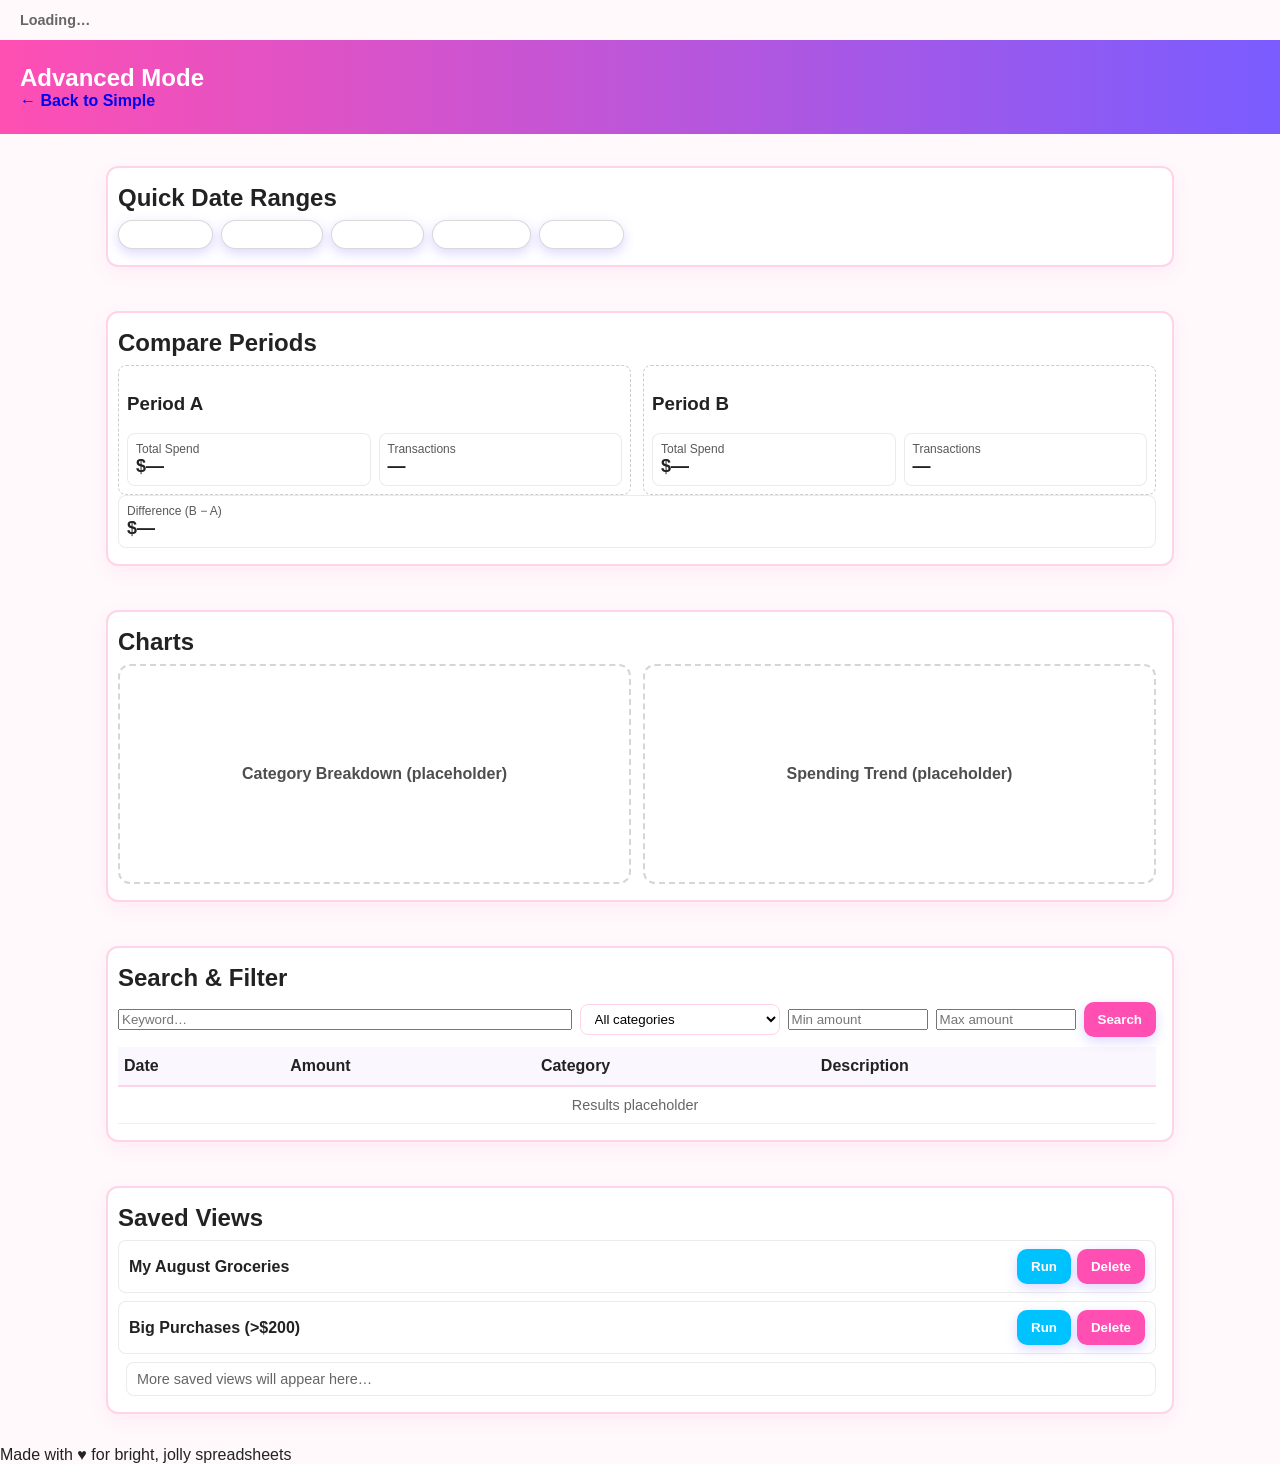
<file: advanced.html>
<!DOCTYPE html><html><head><meta charset='UTF-8'><title>SpendLite — Advanced</title><link rel='stylesheet' href='style.css'><link rel='stylesheet' href='advanced.css'></head><body><div style='padding:12px' class='muted'><strong id='txnCount'>Loading…</strong></div><header class='app-header'><h1>Advanced Mode</h1><nav class='crumbs'><a href='index.html'>← Back to Simple</a></nav></header><main class='adv-container'><section class='card'><h2>Quick Date Ranges</h2><div class='range-row'><button class='chip'>Last 7 days</button><button class='chip'>Last 30 days</button><button class='chip'>This Month</button><button class='chip'>Year to Date</button><button class='chip'>Custom…</button></div></section><section class='card'><h2>Compare Periods</h2><div class='period-compare grid-2'><div class='period-box'><h3>Period A</h3><div class='kpis'><div class='kpi'><div class='kpi-label'>Total Spend</div><div class='kpi-value'>$—</div></div><div class='kpi'><div class='kpi-label'>Transactions</div><div class='kpi-value'>—</div></div></div></div><div class='period-box'><h3>Period B</h3><div class='kpis'><div class='kpi'><div class='kpi-label'>Total Spend</div><div class='kpi-value'>$—</div></div><div class='kpi'><div class='kpi-label'>Transactions</div><div class='kpi-value'>—</div></div></div></div></div><div class='kpi delta'><div class='kpi-label'>Difference (B − A)</div><div class='kpi-value'>$—</div></div></section><section class='card'><h2>Charts</h2><div class='grid-2'><div class='chart-box'>Category Breakdown (placeholder)</div><div class='chart-box'>Spending Trend (placeholder)</div></div></section><section class='card'><h2>Search & Filter</h2><form class='filters'><input type='text' placeholder='Keyword…'><select><option>All categories</option></select><input type='number' step='0.01' placeholder='Min amount'><input type='number' step='0.01' placeholder='Max amount'><button type='button'>Search</button></form><table class='zebra'><thead><tr><th>Date</th><th>Amount</th><th>Category</th><th>Description</th></tr></thead><tbody><tr><td colspan='4' class='muted center'>Results placeholder</td></tr></tbody></table></section><section class='card'><h2>Saved Views</h2><ul class='saved-views'><li><span class='view-name'>My August Groceries</span><div class='actions'><button class='secondary'>Run</button><button class='danger'>Delete</button></div></li><li><span class='view-name'>Big Purchases (>$200)</span><div class='actions'><button class='secondary'>Run</button><button class='danger'>Delete</button></div></li><li class='muted'>More saved views will appear here…</li></ul></section></main><footer class='app-footer'>Made with ♥ for bright, jolly spreadsheets</footer><script src='advanced.js'></script></body></html>
</file>
<file: style.css>
:root{
  --bg: #fff9fb;
  --card: #ffffff;
  --text: #222;
  --muted: #666;
  --primary: #ff4fb3;
  --primary-2: #7a5cff;
  --accent: #00c2ff;
  --border: #ffd3e8;
}
*{box-sizing:border-box}
body{font-family:-apple-system,BlinkMacSystemFont,'Segoe UI',Roboto,Arial,sans-serif;margin:0;background:var(--bg);color:var(--text)}
.app-header{padding:24px 20px;background:linear-gradient(90deg,var(--primary),var(--primary-2));color:#fff}
.app-header h1{margin:0;font-size:24px}
main{padding:16px;max-width:1100px;margin:0 auto}
.card{background:#fff;border:2px solid var(--border);border-radius:12px;padding:16px;margin:16px 0;box-shadow:0 6px 18px rgba(255,79,179,.08)}
h2{margin:0 0 8px}
.btn-row{display:flex;flex-wrap:wrap;gap:8px;margin: 8px 0 12px}
button{background:var(--primary);color:#fff;border:none;border-radius:10px;padding:10px 14px;font-weight:600;cursor:pointer;box-shadow:0 4px 12px rgba(122,92,255,.25)}
button.secondary{background:var(--accent)}
button.small{padding:6px 10px;font-size:13px}
button.rule-btn{padding:4px 10px;font-size:14px}
textarea{width:100%;font-family:ui-monospace,SFMono-Regular,Menlo,Consolas,monospace;border-radius:10px;border:1px solid var(--border);padding:10px}
table{border-collapse:collapse;width:100%;margin-top:10px}
th,td{padding:10px;border-bottom:1px solid #eee;text-align:left}
th{background:#faf7ff;border-bottom:2px solid var(--border)}
#categoryTotals table td:nth-child(2),#transactionsTable td:nth-child(2){text-align:right}
tfoot td{font-weight:700}
.zebra tr:nth-child(even){background:#fff7fb}
a.catlink{cursor:pointer;text-decoration:underline;color:var(--primary-2);font-weight:600}
.muted{font-weight:normal;font-size:.9em;color:var(--muted);margin-left:8px}
.filters{display:flex;align-items:center;gap:8px;margin-top:10px}
select{padding:6px 10px;border-radius:8px;border:1px solid var(--border);background:#fff}


/* Month totals bar */
.month-totals { margin: 8px 0 12px; font-weight: 600; }
.month-totals .badge { display:inline-block; margin-left:6px; padding:2px 8px; border-radius:999px; background:#eef4ff; color:#223; font-weight:700; }


/* === SpendLite tweak: Category Totals readability === */
#categoryTotals table {
  table-layout: auto;
}
/* First letter upper, rest lower for category names */
#categoryTotals td:first-child,
#categoryTotals td:first-child a {
  text-transform: lowercase;
}
#categoryTotals td:first-child a::first-letter {
  text-transform: uppercase;
}
/* Totals column: tighter gap and larger numbers */
#categoryTotals td:last-child {
  width: 1%;
  white-space: nowrap;
  text-align: right;
  padding-left: 6px;
  padding-right: 8px;
  font-size: 1.15rem;
  font-variant-numeric: tabular-nums;
  letter-spacing: 0.01em;
}
/* Grand total emphasis */
#categoryTotals tfoot td {
  font-size: 1.25rem;
  font-weight: 700;
}

/* Category totals table spacing and alignment */
#categoryTotals table.cats th, #categoryTotals table.cats td {
  padding: 6px 8px;
}
#categoryTotals table.cats td.num, #categoryTotals table.cats th.num {
  text-align: right;
  font-variant-numeric: tabular-nums;
}
#categoryTotals table.cats td:first-child {
  white-space: nowrap;
}
.category-name {
  text-transform: capitalize;
}
#transactionsBody { margin-top: 8px; }

/* Tighter left gutter for tables */
.zebra { margin-left: 0; }
.zebra th, .zebra td { padding-left: 6px; }
#categoryTotals table.cats th:first-child, 
#categoryTotals table.cats td:first-child { padding-left: 6px; }

/* --- Precise alignment for Category Totals --- */
#categoryTotals table.cats {
  width: 100%;
  border-collapse: collapse;
  table-layout: fixed;
}
#categoryTotals table.cats .col-cat { width: auto; }
#categoryTotals table.cats .col-total { width: 120px; }
#categoryTotals table.cats .col-pct { width: 64px; }

#categoryTotals table.cats th,
#categoryTotals table.cats td {
  padding: 6px 10px;
  vertical-align: middle;
}
#categoryTotals table.cats th:first-child,
#categoryTotals table.cats td:first-child {
  padding-left: 8px; /* small but consistent */
}
#categoryTotals table.cats th.num,
#categoryTotals table.cats td.num {
  text-align: right;
}
/* Make the whole card's left gutter a touch tighter to bring columns left */
section.card { padding-left: 10px; }


/* Pager */
.pager {
  display: flex;
  gap: 8px;
  align-items: center;
  justify-content: center;
  margin: 8px 0 4px;
  flex-wrap: wrap;
}
.pager button {
  color: var(--text);
  border: 1px solid rgba(0,0,0,.15);
  background: #fff;
  padding: 4px 8px;
  border-radius: 6px;
  cursor: pointer;
}
.pager button[disabled] {
  opacity: .4;
  cursor: default;
}
.pager .page-btn.active {
  font-weight: 700;
  text-decoration: underline;
}


/* Improved pager buttons */
.pager button {
  color: var(--text);
  min-width: 42px;
  text-align: center;
}
.pager button:hover:not([disabled]) {
  background: #f0f0f0;
}
.pager .page-btn.active {
  font-weight: 700;
  background: #ddd;
}


/* Advanced button */
.header-actions { margin-top: 4px; }
.header-actions .btn-adv {
  display: inline-block;
  padding: 6px 10px;
  border-radius: 8px;
  border: 1px solid rgba(0,0,0,.15);
  background: #fff;
  text-decoration: none;
  font-weight: 600;
}
.header-actions .btn-adv:hover { background: #f5f5f5; }


/* === Simple Mode tightening v2 === */
#simpleTotalsWrapper {
  display: flex;
  flex-direction: column;
  align-items: center;
  margin: 0 auto;
  text-align: center;
}
#categoryTotals table.cats {
  border-collapse: collapse !important;
  table-layout: auto !important;
  width: auto !important;          /* shrink to content so columns sit closer */
  margin: 0 auto !important;
  border-spacing: 0 !important;
}
#categoryTotals table.cats col.col-cat { width: auto !important; }
#categoryTotals table.cats col.col-total { width: 1% !important; } /* minimal width */
#categoryTotals table.cats col.col-pct { width: 1% !important; }

#categoryTotals table.cats th,
#categoryTotals table.cats td {
  padding: 4px 8px !important; /* tighter cells */
  white-space: nowrap;
}
#categoryTotals table.cats td:nth-child(2),
#categoryTotals table.cats th:nth-child(2) { text-align: right; }
#categoryTotals table.cats td:nth-child(3),
#categoryTotals table.cats th:nth-child(3) { text-align: right; }

/* Ensure the block remains centered */
#categoryTotals { display: block; margin: 6px 0; }

#categoryTotals table.cats td:nth-child(1), #categoryTotals table.cats th:nth-child(1) { text-align: left; }

details#rulesDetails summary { cursor: pointer; }


/* Force Category Totals fully left-aligned */
#categoryTotals { display: block !important; margin: 6px 0 !important; text-align: left !important; }
#categoryTotals table.cats { margin-left: 0 !important; margin-right: 0 !important; width: auto; }
#categoryTotals table.cats th:first-child,
#categoryTotals table.cats td:first-child { text-align: left !important; }
#categoryTotals a.catlink { display: inline !important; text-align: left !important; }
#categoryTotals .num { text-align: right !important; } /* keep numeric columns right-aligned */


/* Flush-left Category Totals block (not centered) */
#categoryTotals { 
  display: block !important; 
  margin-left: 0 !important; 
  margin-right: 0 !important; 
  text-align: left !important; 
}
#categoryTotals table.cats { 
  margin-left: 0 !important; 
  margin-right: 0 !important; 
  width: auto !important; 
}
#categoryTotals table.cats th:first-child,
#categoryTotals table.cats td:first-child {
  text-align: left !important;
}
#categoryTotals .num {
  text-align: right !important;
}


/* Force Category Totals flush-left while keeping numeric alignment */
#categoryTotals { display: block !important; margin: 6px 0 !important; text-align: left !important; }
#categoryTotals table.cats { margin-left: 0 !important; margin-right: 0 !important; }
#categoryTotals table.cats th:first-child,
#categoryTotals table.cats td:first-child { text-align: left !important; }
#categoryTotals .num { text-align: right !important; }
</file>
<file: advanced.css>
/* Advanced Mode mockup */.adv-container{display:grid;gap:12px}.crumbs a{text-decoration:none;font-weight:600}.range-row{display:flex;gap:8px;flex-wrap:wrap}.chip{border:1px solid rgba(0,0,0,.15);background:#fff;border-radius:999px;padding:6px 10px;cursor:pointer}.grid-2{display:grid;grid-template-columns:1fr;gap:12px}@media (min-width:720px){.grid-2{grid-template-columns:1fr 1fr}}.period-box{border:1px dashed rgba(0,0,0,.2);border-radius:8px;padding:8px}.kpis{display:grid;grid-template-columns:repeat(2,minmax(0,1fr));gap:8px}.kpi{background:#fff;border:1px solid rgba(0,0,0,.08);border-radius:8px;padding:8px}.kpi.delta{border-style:solid}.kpi-label{font-size:12px;opacity:.75}.kpi-value{font-weight:700;font-size:18px}.chart-box{height:220px;border:2px dashed rgba(0,0,0,.2);background:rgba(255,255,255,.6);border-radius:12px;display:grid;place-items:center;font-weight:600;opacity:.8}.filters{display:grid;grid-template-columns:1fr 200px 140px 140px auto;gap:8px;margin-bottom:8px}@media (max-width:720px){.filters{grid-template-columns:1fr 1fr}}.saved-views{list-style:none;padding:0;margin:0;display:grid;gap:8px}.saved-views li{display:flex;gap:10px;align-items:center;justify-content:space-between;background:#fff;border:1px solid rgba(0,0,0,.08);border-radius:8px;padding:8px 10px}.saved-views .view-name{font-weight:600}.saved-views .actions button{margin-left:6px}.center{text-align:center}

.chip.active{background:#ffeef5;border-color:rgba(255,0,100,.25)}
.period-box h3 small{font-weight:400;opacity:.7}
</file>
